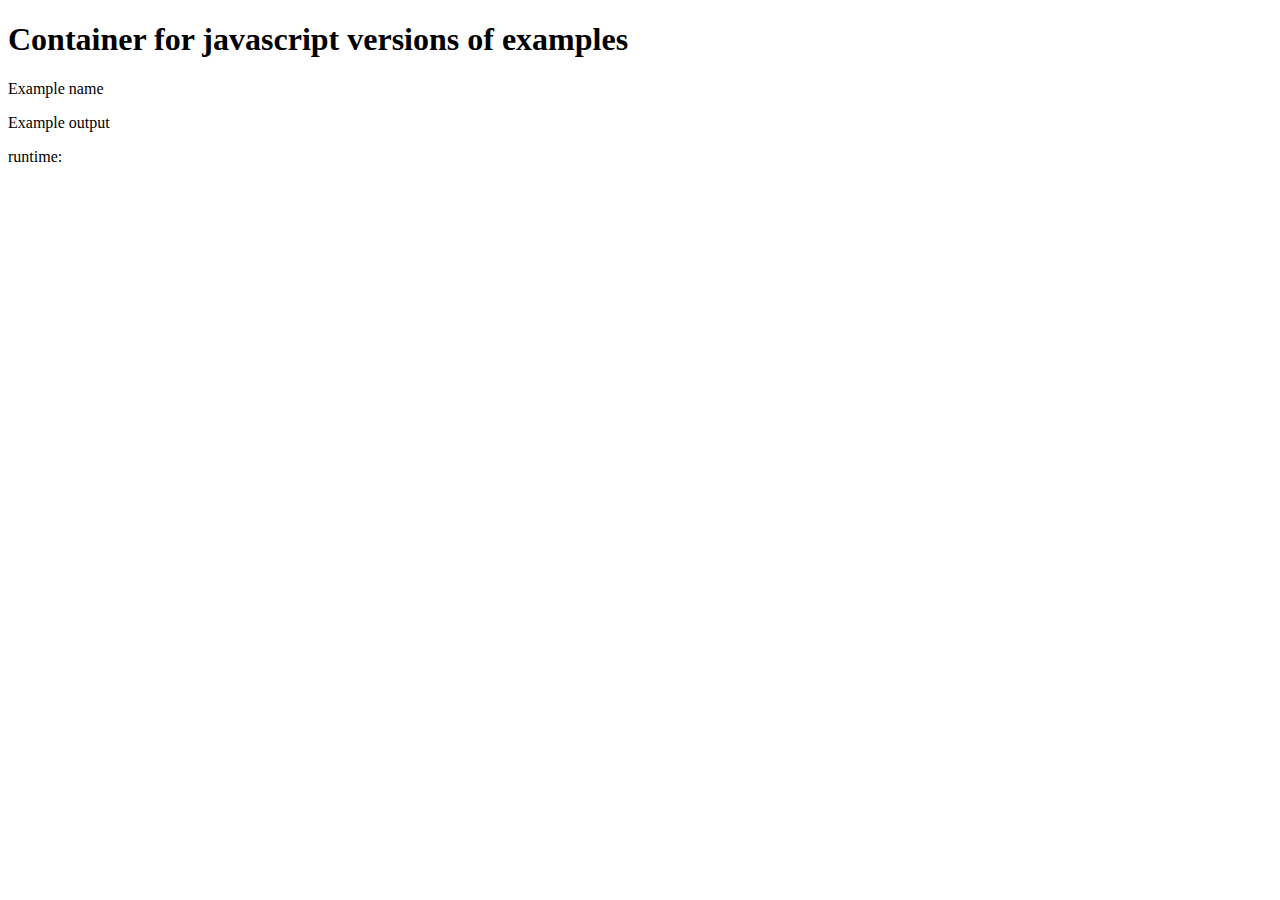
<file: js/container.html>
<!DOCTYPE HTML>
<html>
    <head>
        <title>Javascript examples container</title>
        <script src="Factorial.js"></script>
    </head>
    <body>
        <h1>Container for javascript versions of examples</h1>
        <p id="current_example">Example name</p>
        <p id="example_output">Example output</p>
        <p id="runtime">runtime: </p>
    </body>
</html>
</file>
